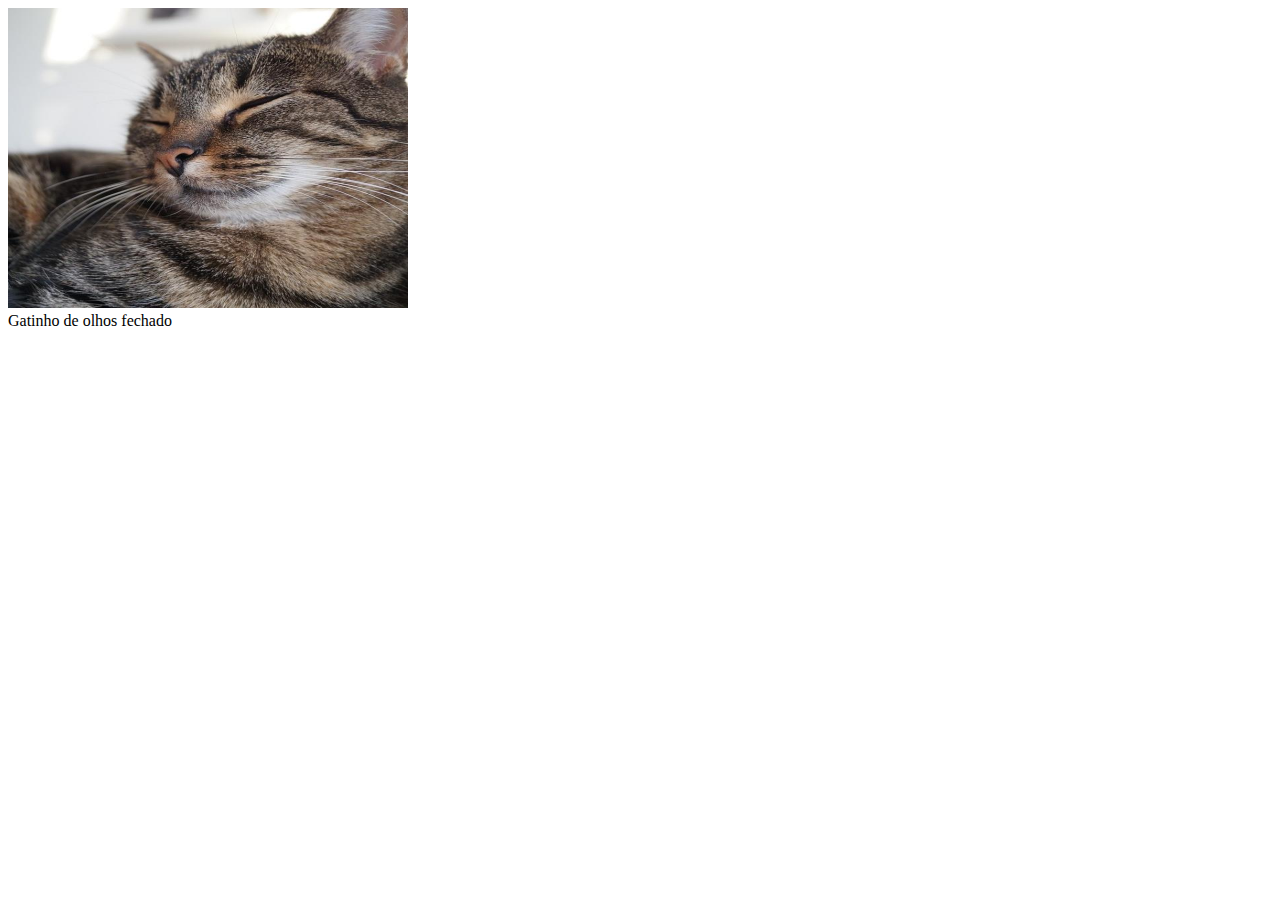
<file: atv1/index.html>
<!DOCTYPE html>
<html lang="pt-br">
<head>
    <meta charset="UTF-8">
    <meta http-equiv="X-UA-Compatible" content="IE=edge">
    <meta name="viewport" content="width=device-width, initial-scale=1.0">
    <title>imagem com descrição</title>
    <!--estilo-->
    <style>
        img{
            height: 300px;
            width: 400px;
      }
    </style>
</head>
<body>
    <!--exemplo-->
   <img src="img/gato.jpg" alt="imagem de um gato" title="Gato">
   <figcaption>Gatinho de olhos fechado
   </figcaption>
</img>
</body>
</html>
</file>
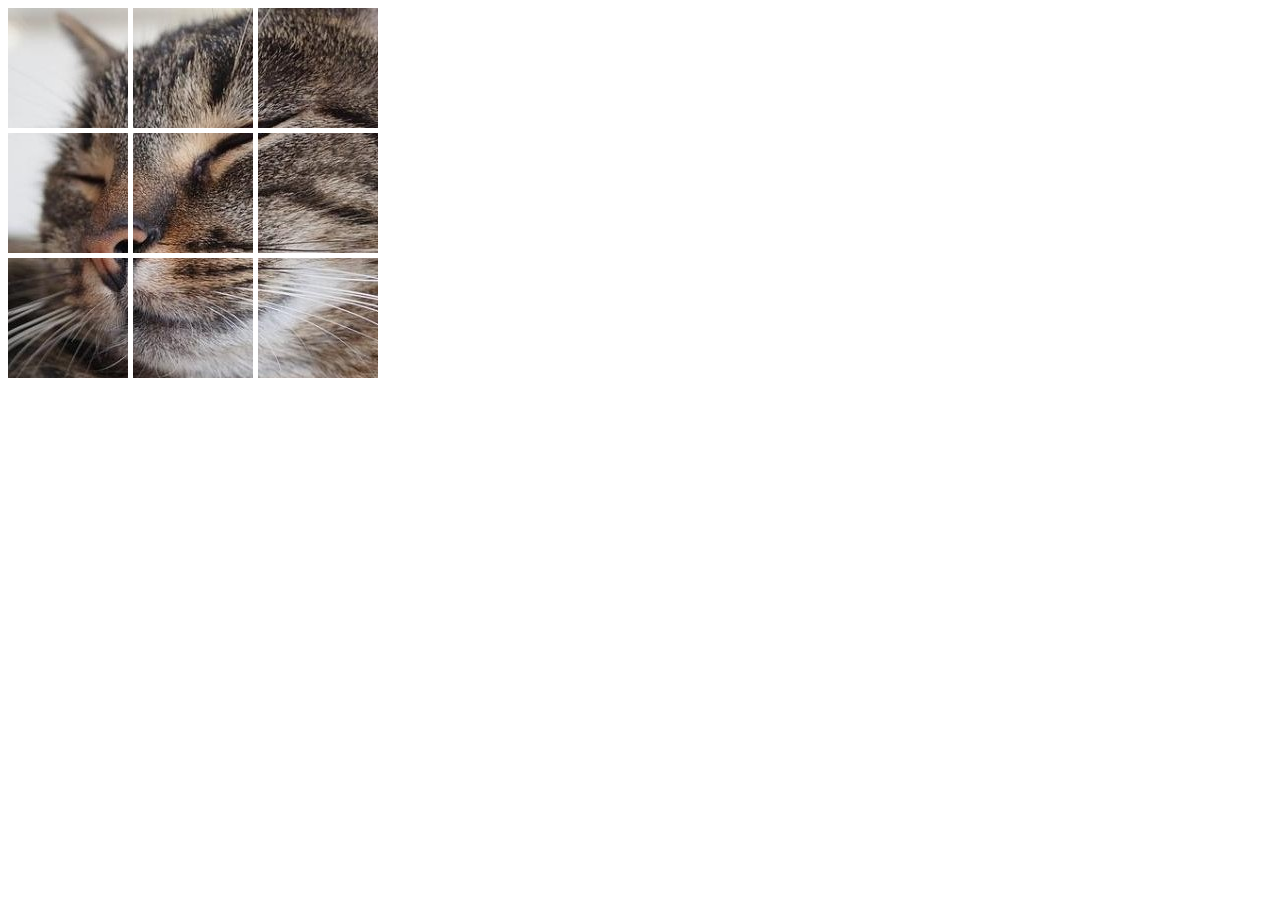
<file: atv2/index.html>
<!DOCTYPE html>
<html lang="pt-br">
<head>
    <meta charset="UTF-8">
    <meta http-equiv="X-UA-Compatible" content="IE=edge">
    <meta name="viewport" content="width=device-width, initial-scale=1.0">
    <title>Atividade 2</title>
</head>
<body>
    <div class="mosaico" style="position: absolute;">
        <img src="img/9.jpg" alt="orelha esquerda do gato" style="position: absolute;">
        <img src="img/8.jpg" alt="testa do gato" style="position: absolute; left: 125px;">
        <img src="img/7.jpg" alt="orelha direita do gato"style="position: absolute; left: 250px">

        <img src="img/6.jpg" alt="parte direita do rosto" style="position: absolute; top: 125px;">
        <img src="img/5.jpg" alt="olho direito e uma pequena parte do nariz do gato" style="position: absolute; top: 125px; left: 125px;">
        <img src="img/4.jpg" alt="bochecha direita" style="position: absolute; top: 125px; left: 250px;">

        <img src="img/3.jpg" alt=" uma pequena parte do nariz e bigode do gato" style="position: absolute; top: 250px;">
        <img src="img/2.jpg" alt="boca e queixo do gato" style="position: absolute; top: 250px; left: 125px; ">
        <img src="img/1.jpg" alt="uma parte do bigode do gato" style="position: absolute; top: 250px; left: 250px;">

    </div>
    
</body>
</html>
</file>
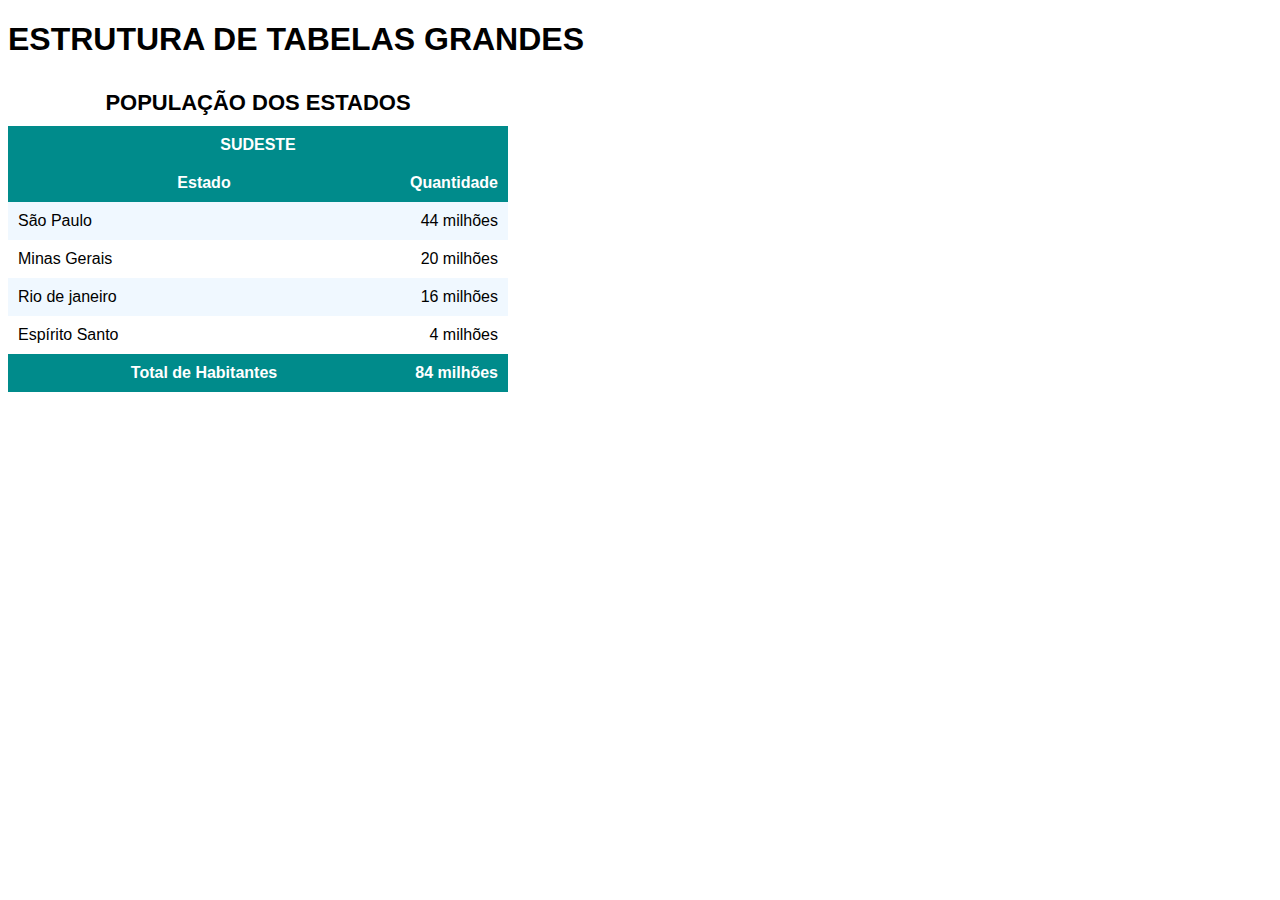
<file: tabela1/index.html>
<!DOCTYPE html>
<html lang="pt-br">
<head>
    <meta charset="UTF-8">
    <meta name="viewport" content="width=device-width, initial-scale=1.0">
    <title>Tabela 1</title>
    <!--ESTILO-->
<style>
body{
    font-family: Arial, Helvetica, sans-serif;
}
table{
    width: 500px;
    border-collapse: collapse;
}
td, th{
    border: 1px;
    padding: 10px;
}
caption{
    font-size: 22px;
    font-weight: bold;
    padding: 10px;
    background-color: rgba(4, 0, 8, 0);
}
thead, tfoot{
    background-color: darkcyan;
    color: white;
}
tbody > tr:nth-child(odd){ 
    background-color: aliceblue;
}
tbody > tr:nth-child(even){
    background-color: white;
}
td.num {
    text-align: right;
}


</style>

</head>
<body>
  <h1>ESTRUTURA DE TABELAS GRANDES</h1> 
<!--
ANATOMIA DE TABELAS GRANDES
TABLE
     CAPTION
             THEAD
               tr(tabel row), td (tabel data), th (tabel head)
             TBODY
               tr (tabel row), td (tabel data), th (tabel head)
            TFOOT
           v   tr (table row), td (tabel data), th (tabel head)

-->

  <table>
   <caption>POPULAÇÃO DOS ESTADOS</caption>
   
   <thead>
    <tr>
        <th colspan="2">SUDESTE</th>
    </tr>

    <tr>
        <th>Estado</th>
        <th style="width: 50px;">Quantidade</th>
    </tr>
   </thead>
   
   <tbody>
    <tr>
        <td>São Paulo</td>
        <td class="num">44 milhões</td>
    </tr>

    <tr>
        <td>Minas Gerais</td>
        <td class="num">20 milhões</td>
    </tr>
    <tr>
        <td>Rio de janeiro</td>
        <td class="num">16 milhões</td>
    </tr>
    <tr>
        <td>Espírito Santo</td>
        <td class="num">4 milhões</td>
    </tr>
 </tbody>

 <tfoot>
    <tr>
        <th>Total de Habitantes</th>
        <td class="num"><strong>84 milhões</strong></td>
    </tr>
 </tfoot>

</table>
  



</body>
</html>
</file>
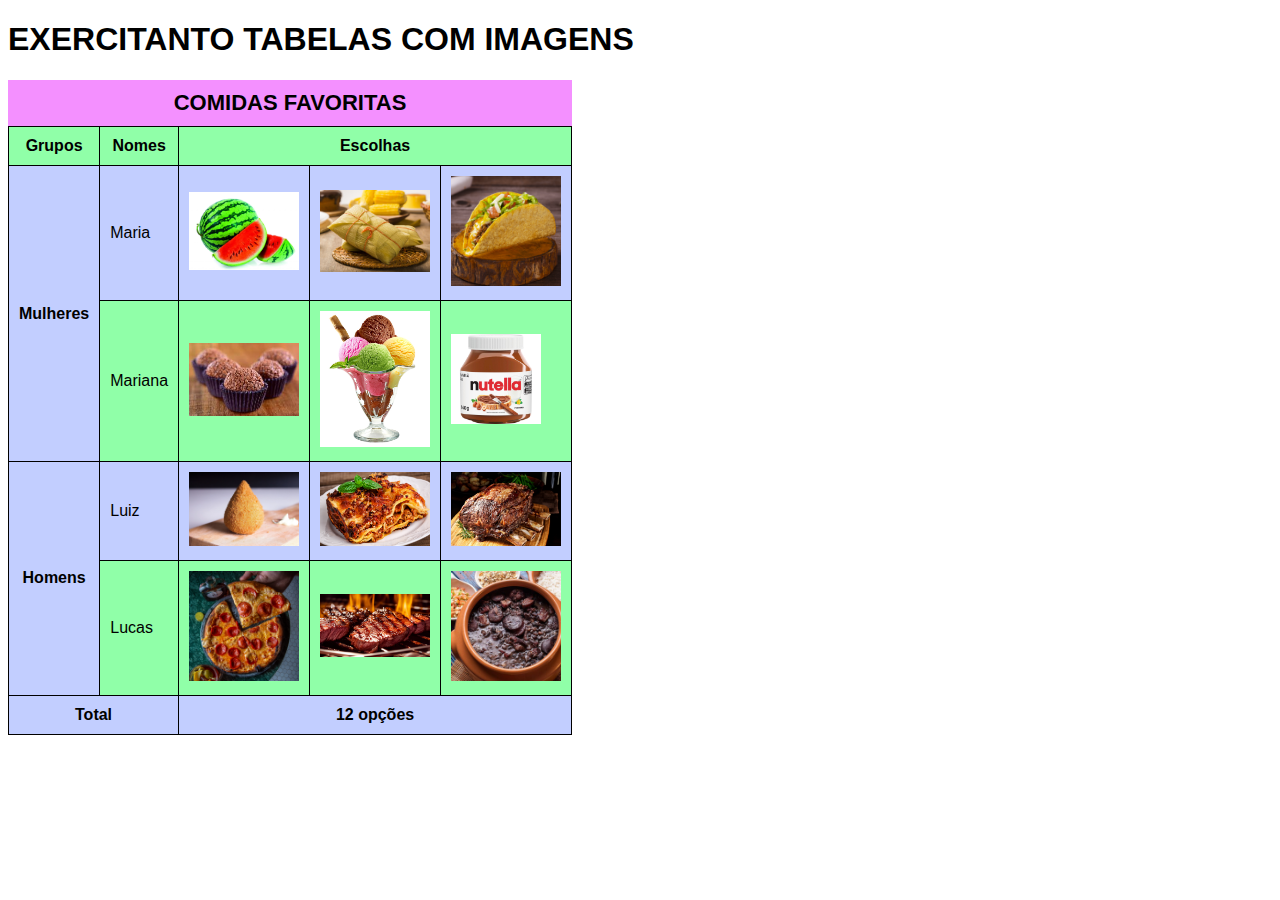
<file: tabela2/index.html>
<!DOCTYPE html>
<html lang="pt-br">
<head>
    <meta charset="UTF-8">
    <meta http-equiv="X-UA-Compatible" content="IE=edge">
    <meta name="viewport" content="width=device-width, initial-scale=1.0">
    <title>Tabela 2</title>

     <!----------ESTILO--------->
     <style>
        body {
            font-family: Arial, Helvetica, sans-serif; /*TIPO DA FONTE*/
        }

        table {
            width: 400px; /*LARGURA DA TABELA*/
            border-collapse: collapse; /*ELIMINA ESPAÇO ENTRE AS CÉLULAS*/
        }

        td, th {
            border: 1px solid black; /*EXPESSURA E ESTILO DA BORDA DAS CÉLULAS*/
            padding: 10px; /*DISTÂNCIA ENTRE E CONTEÚDO E AS BORDAS */
        }

        caption {
            font-size: 22px; /*TAMANHO DA FONTE DO TÍTULO DA TABELA*/
            font-weight: bold; /*PESO OU INTENSIDADE DA FONTE*/
            padding: 10px; /*DISTÂNCIA ENTRE O CONTEÚDO E AS BORDAS*/
            background-color: rgb(244, 144, 255); /*COR DO FUNDO DO TÍTULO DA TABELA*/
        }

        thead, tfoot {
            background-color: #12ab57; /*COR DO FUNDO DO CABEÇALHO E RODAPÈ DA TABELA*/
            color: rgb(255, 144, 144); /*COR DA FONTE*/
        }

        tbody > tr:nth-child(odd) { /*LINHAS ÍMPARES*/
            background-color: rgb(144, 255, 168); /*COR DE FUNDO DA LINHA*/
        }

        tbody > :nth-child(even) { /*LINHAS PARES*/
            background-color: rgb(194, 206, 255); /*COR DE FUNDO DA LINHA*/
        }

        td.num {
            text-align: right; /*ALINHAMENTO DO TEXTO DA CLASSE "NUM"*/
        }

    </style>

    <!-----FIM ESTILO----->

</head>
<body>
    <h1>EXERCITANTO TABELAS COM IMAGENS</h1>

    <table>
        <caption>COMIDAS FAVORITAS</caption>

        <tr>
            <th style="width: 40px;">Grupos</th>
            <th style="width: 40px;">Nomes</th>
            <th colspan="3">Escolhas</th>
        </tr>

        <tr>
            <th rowspan="2">Mulheres</th>
            <td>Maria</td>
          <td><img src="imagens/Melancia-01-scaled-1.jpg" alt="melancia", style="left:60;", width="110px"></td>
          <td><img src="imagens/pamonha.jpg" alt="pamonha", style="left:60", width="110px"></td>
          <td><img src="imagens/taco-de-carne-1024x1024.png" alt="tacos", style="left:60", width="110px"></td>
        </tr>

        <tr>
            <td>Mariana</td>
         <td><img src="imagens/brigadeiro.jpg" alt="brigadeiro", width="110px"></td>
         <td><img src="imagens/economize-fazendo-sorvete.jpg" alt="sorvete", width="110px"></td>
         <td><img src="imagens/creme-de-avela-pote-140g-nutella-pote-9bf7de53b9.jpg" alt="nutella", width="90px"></td>
        </tr>

        <tr>
            <th rowspan="2">Homens</th>
            <td>Luiz</td>
          <td><img src="imagens/coxinha-g772e5ca7a_1920.webp" alt="coxinha", width="110px"></td>
          <td><img src="imagens/lasanha-3.jpeg" alt="lasanha", width="110px"></td>
          <td><img src="imagens/costela-angus.jpg" alt="costela", width="110px"></td>
        </tr>

        <tr>
            <td>Lucas</td>
            <td><img src="imagens/pizza-pepperoni.webp" alt="pizza", width="110px"></td>
            <td><img src="imagens/7b98703f48b0025160f2b9b5aad2a874_XL.jpg" alt="churrasco", width="110px"></td>
            <td><img src="imagens/feijoada-1-500x500.jpg" alt="feijoada", width="110px"></td>
        </tr>

        <tr>
            <th colspan="2">Total</th>
            <th colspan="3">12 opções</th>
        </tr>



    </table>
</body>
</html>
</file>
